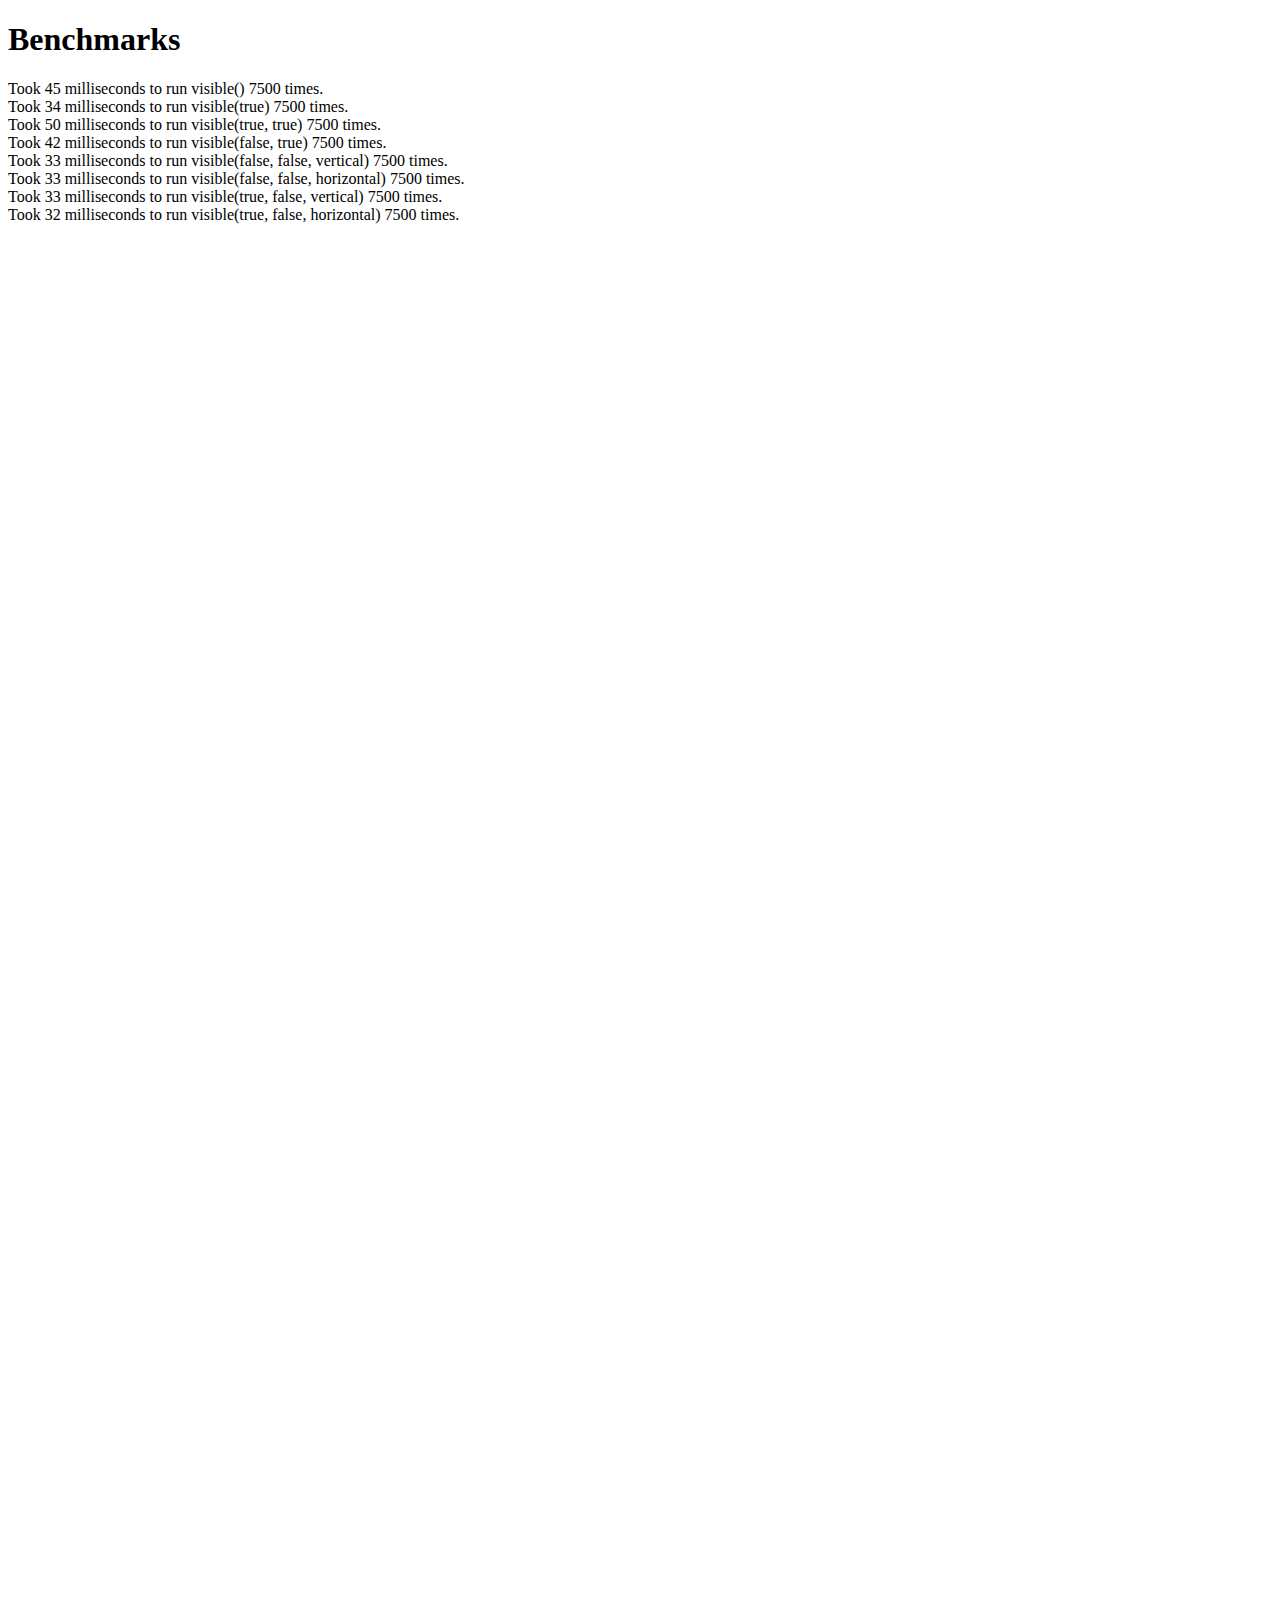
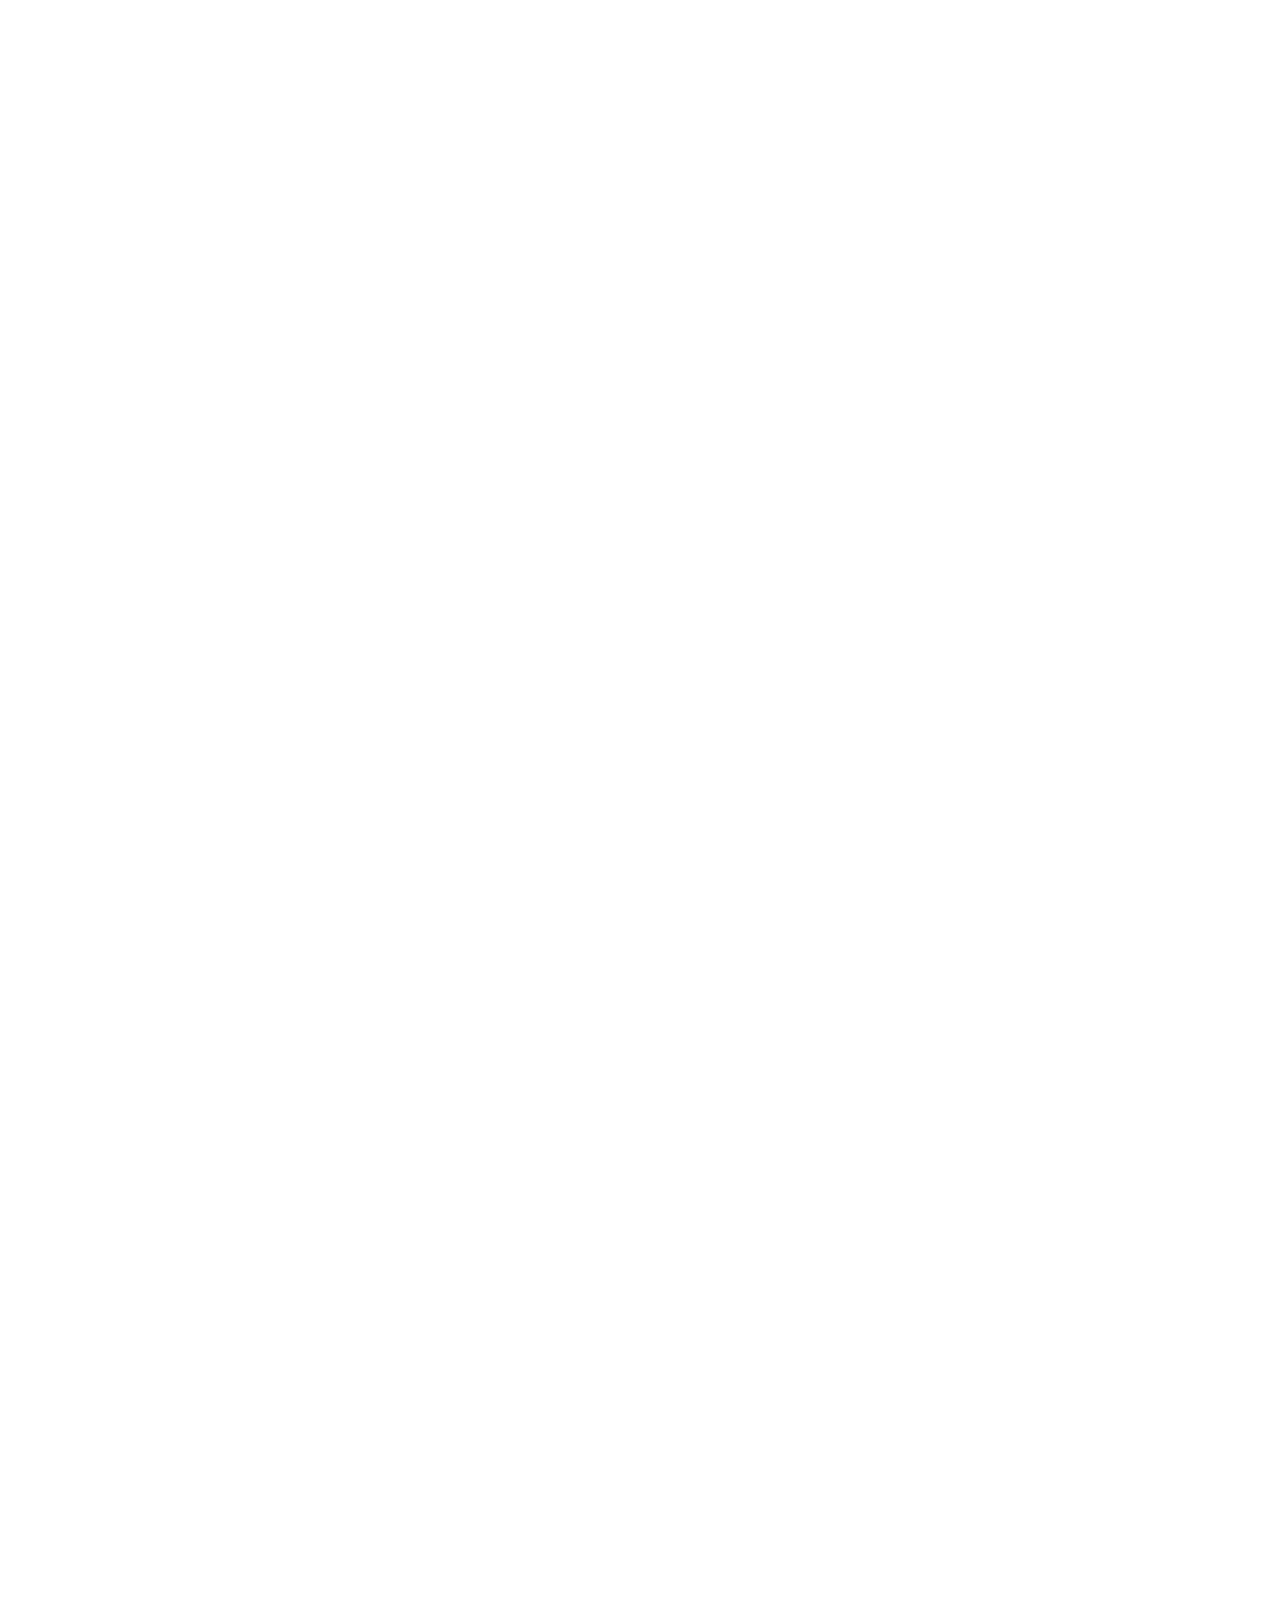
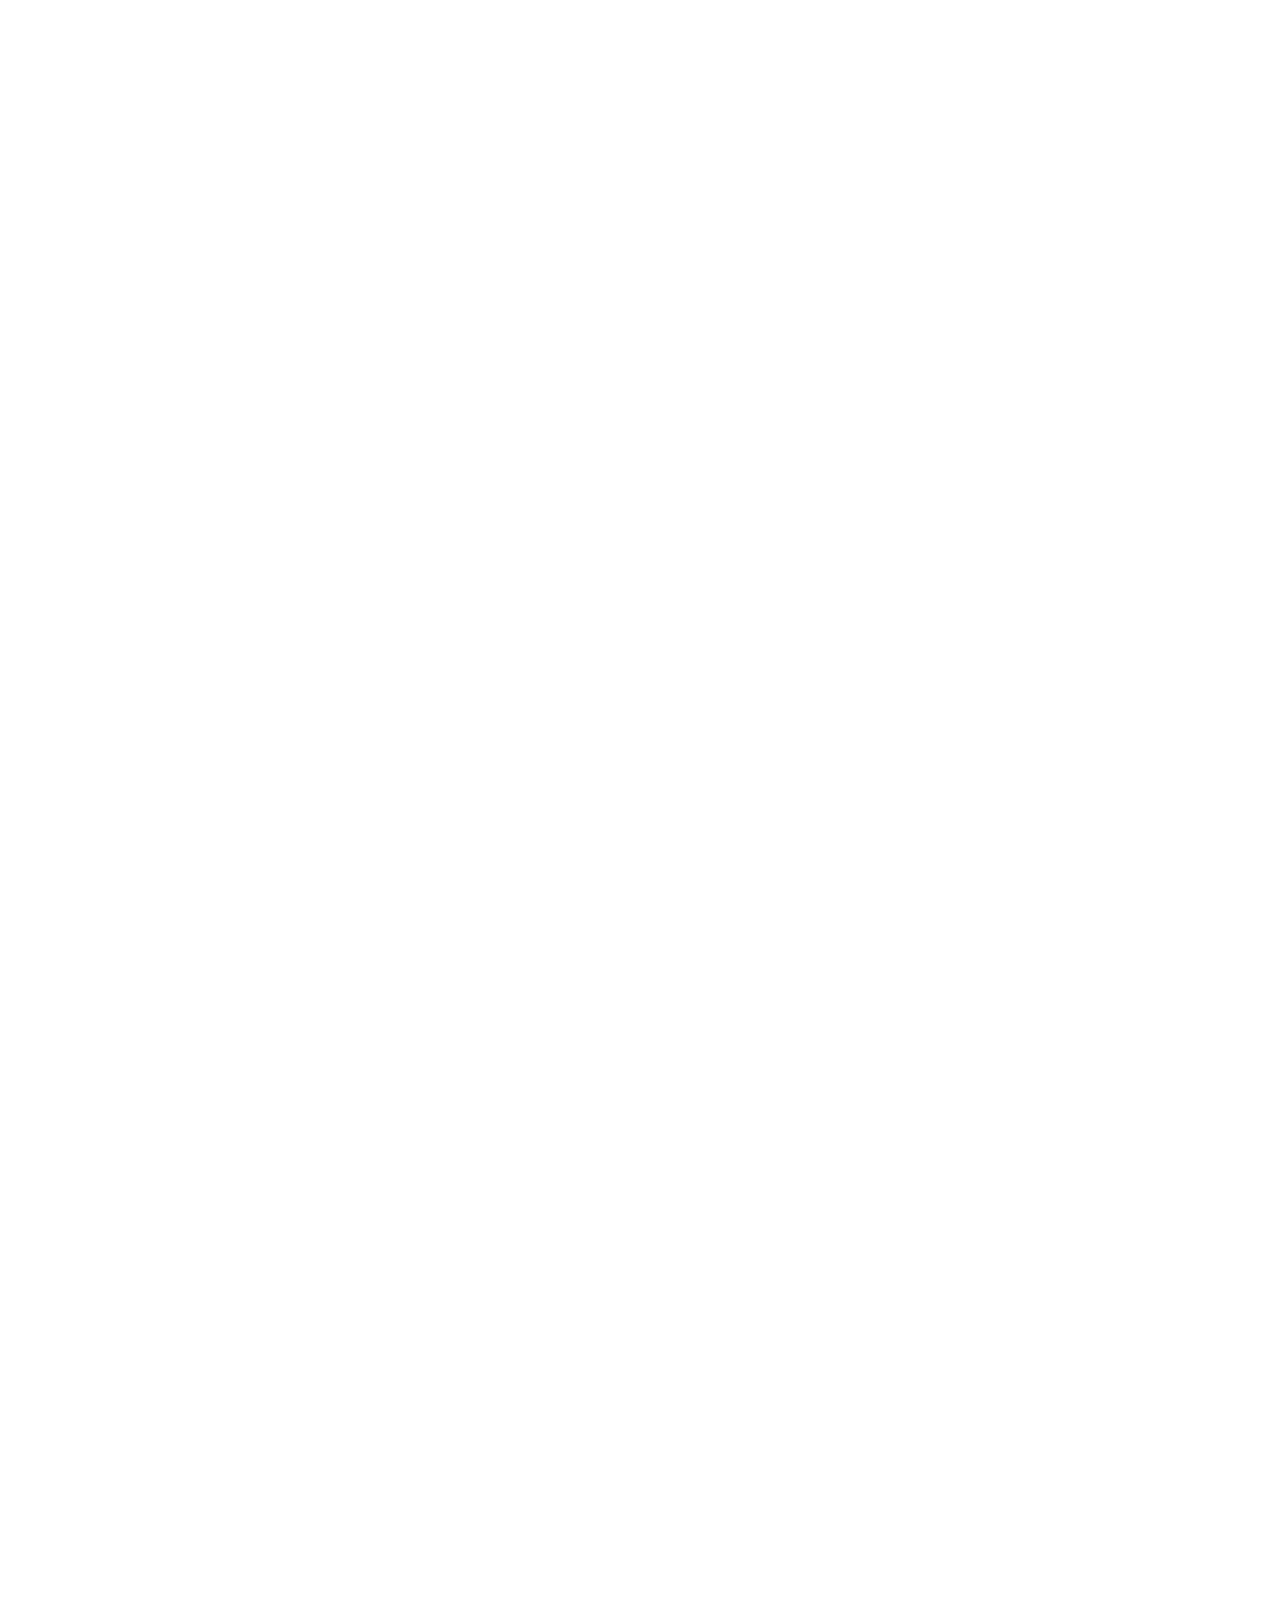
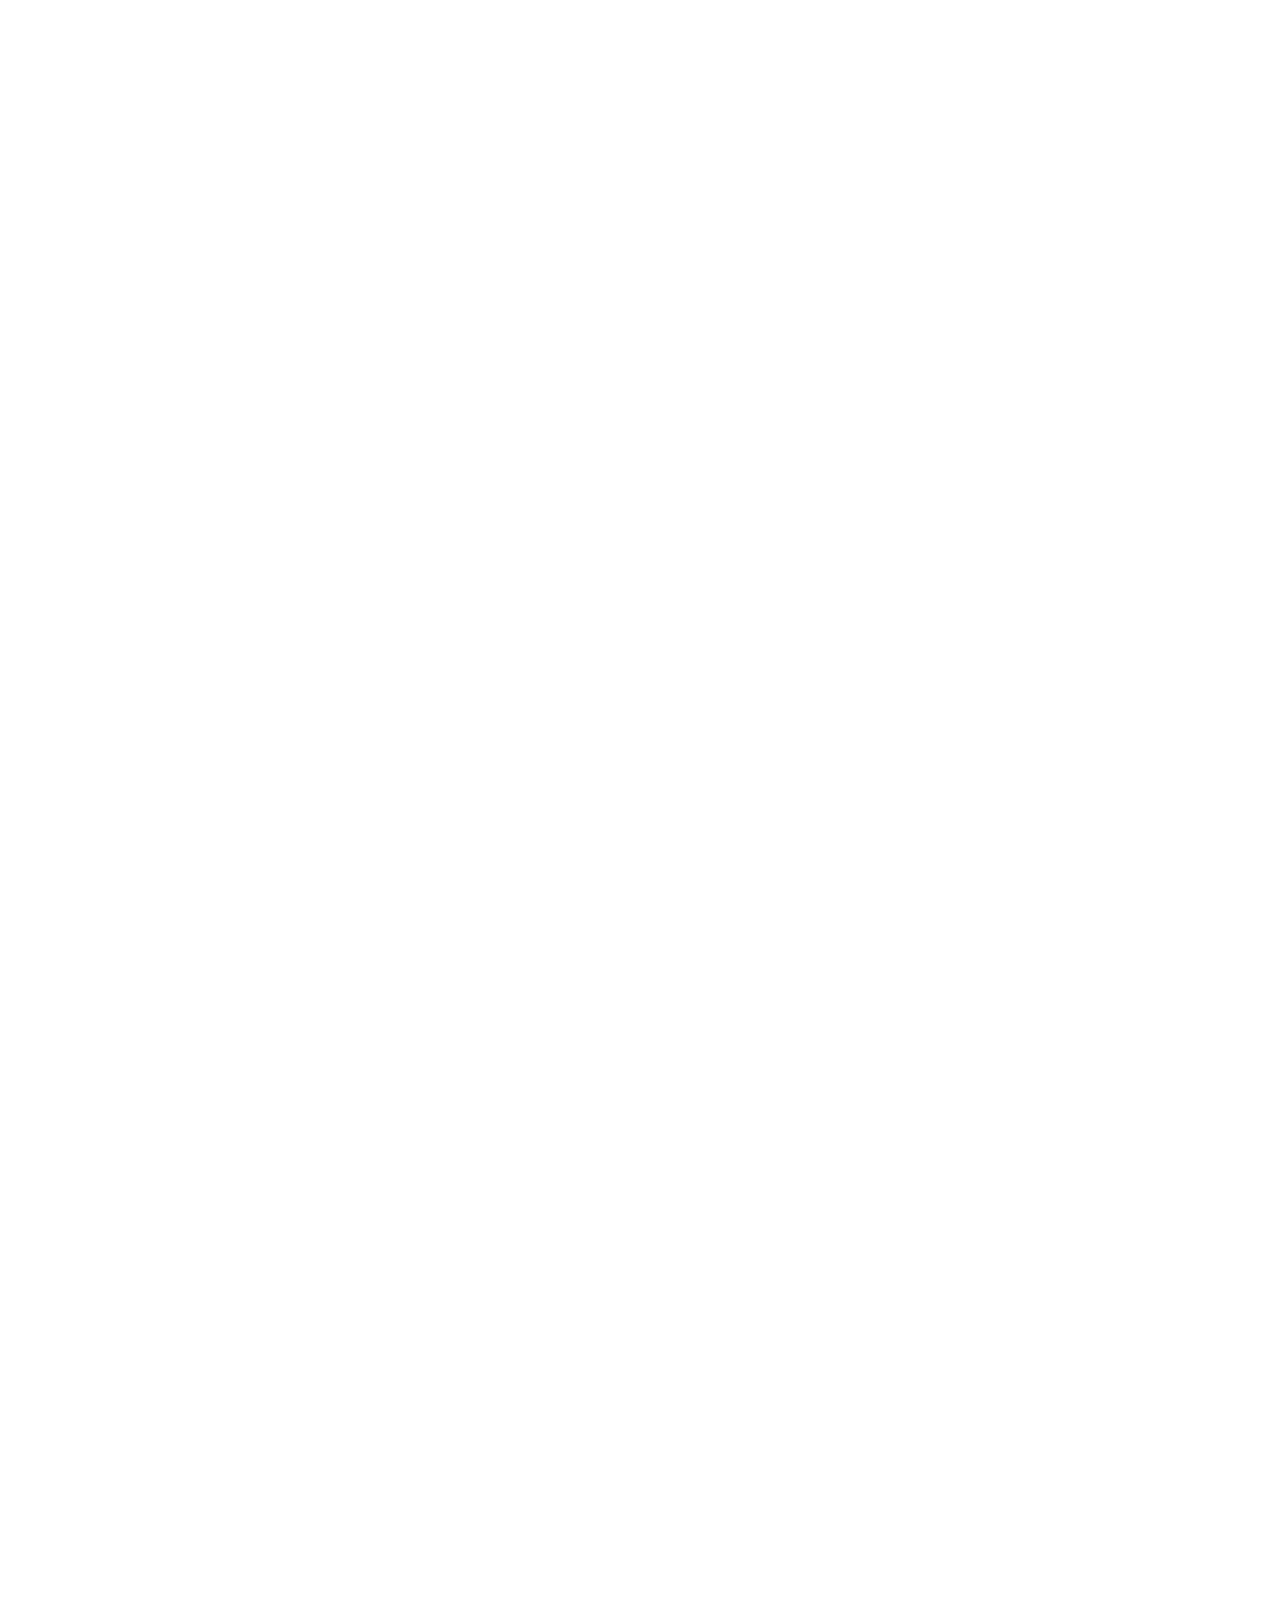
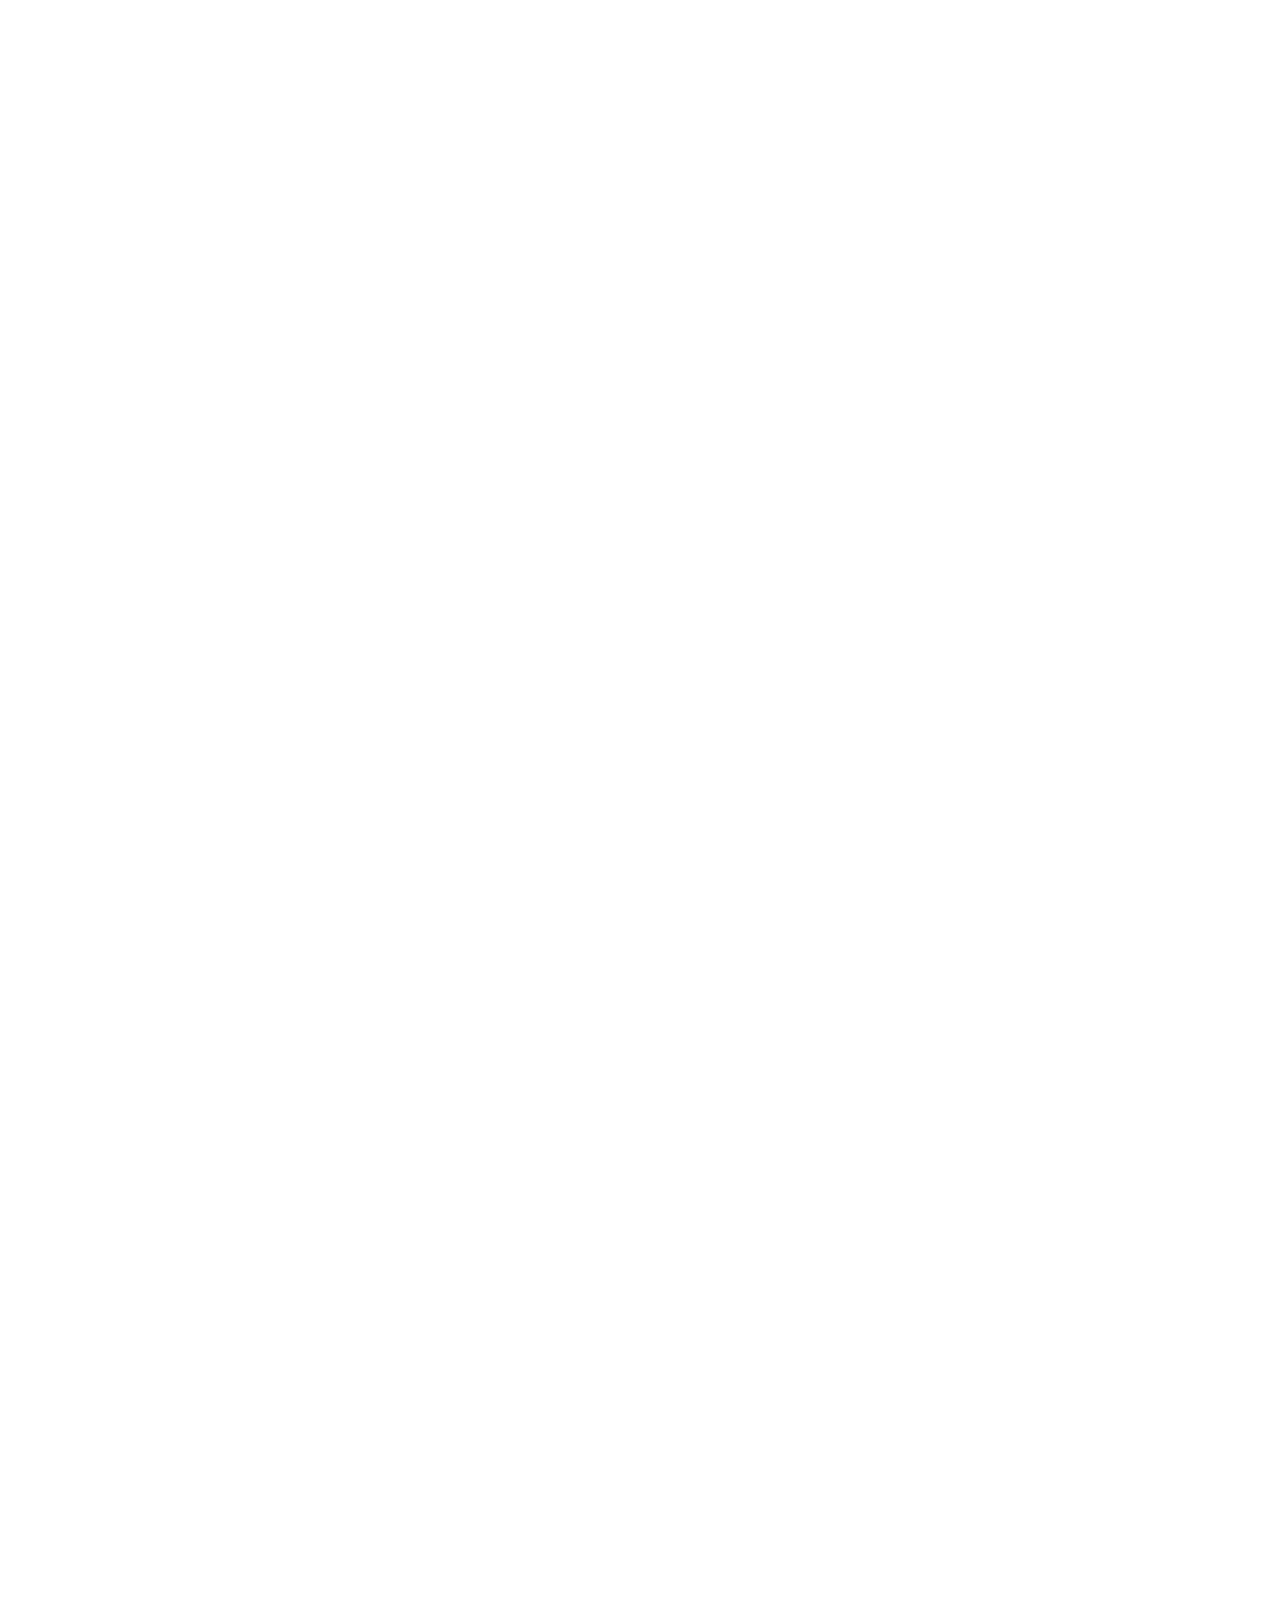
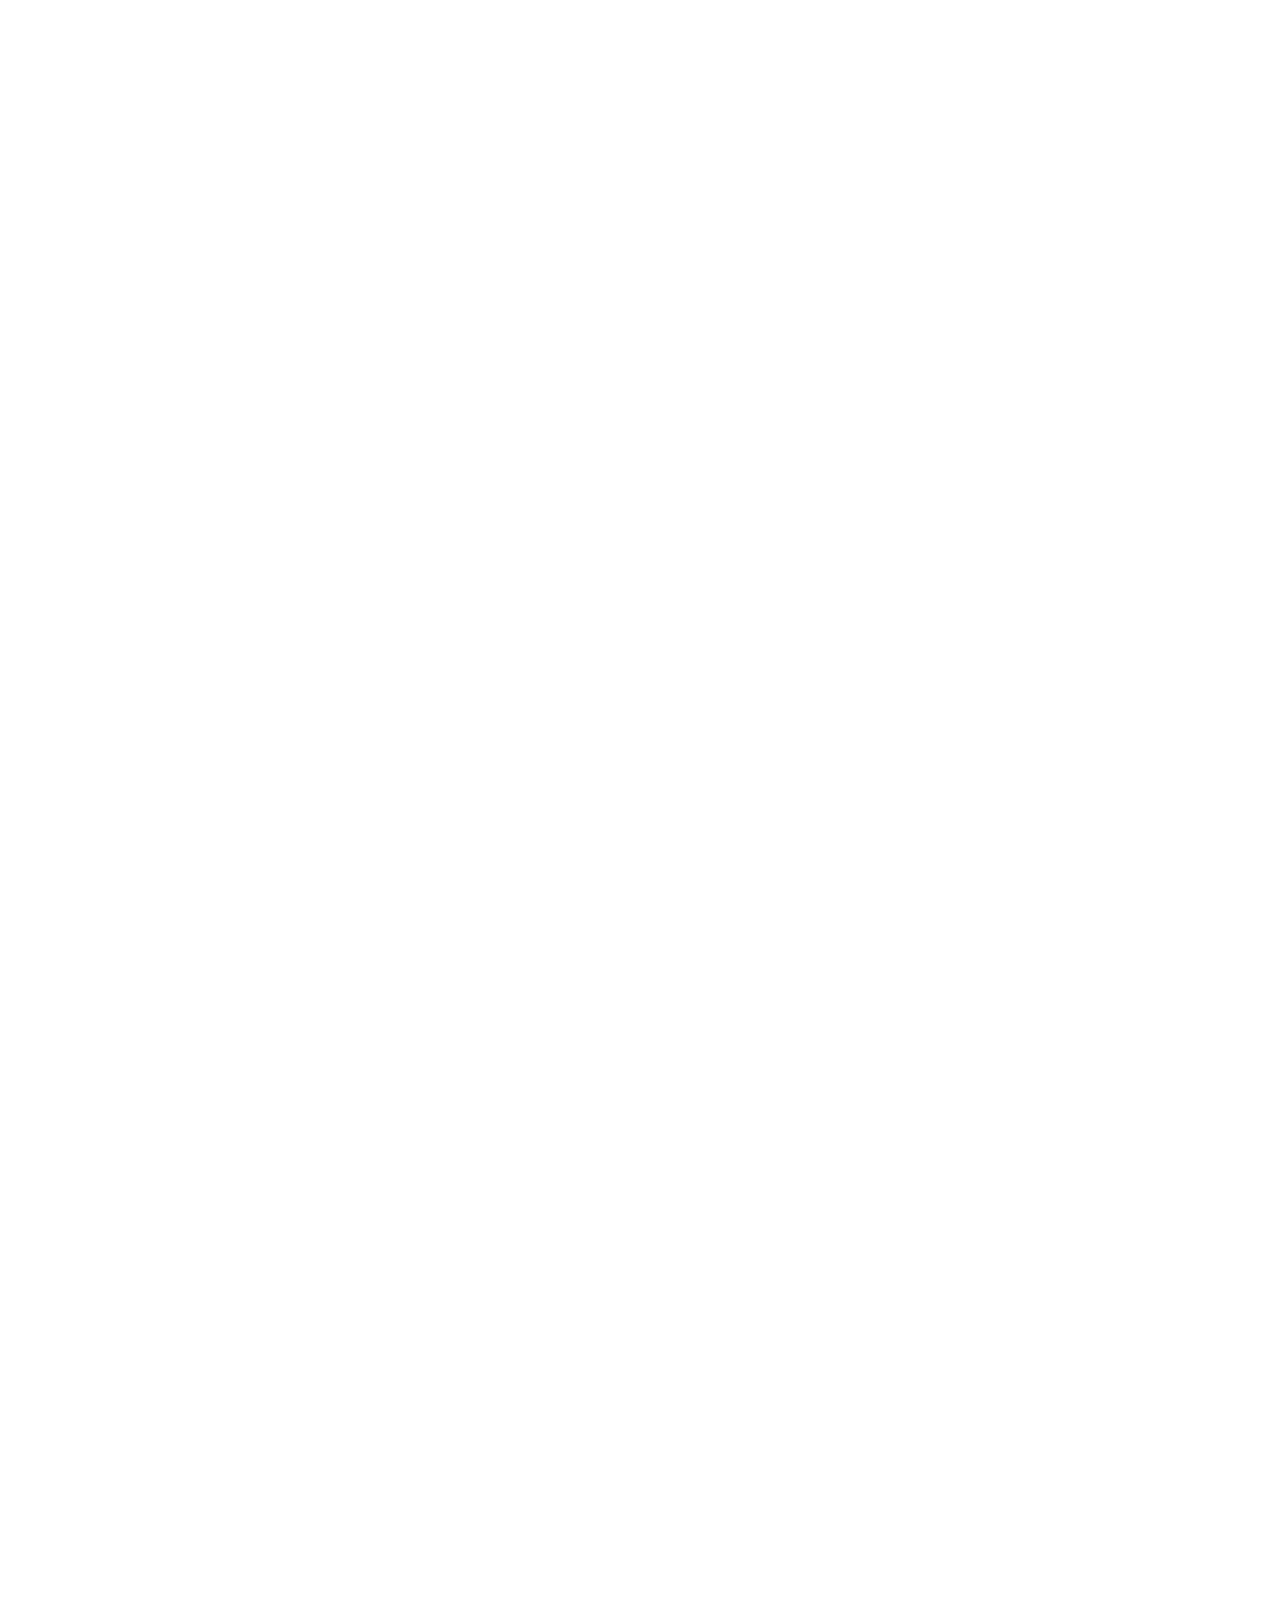
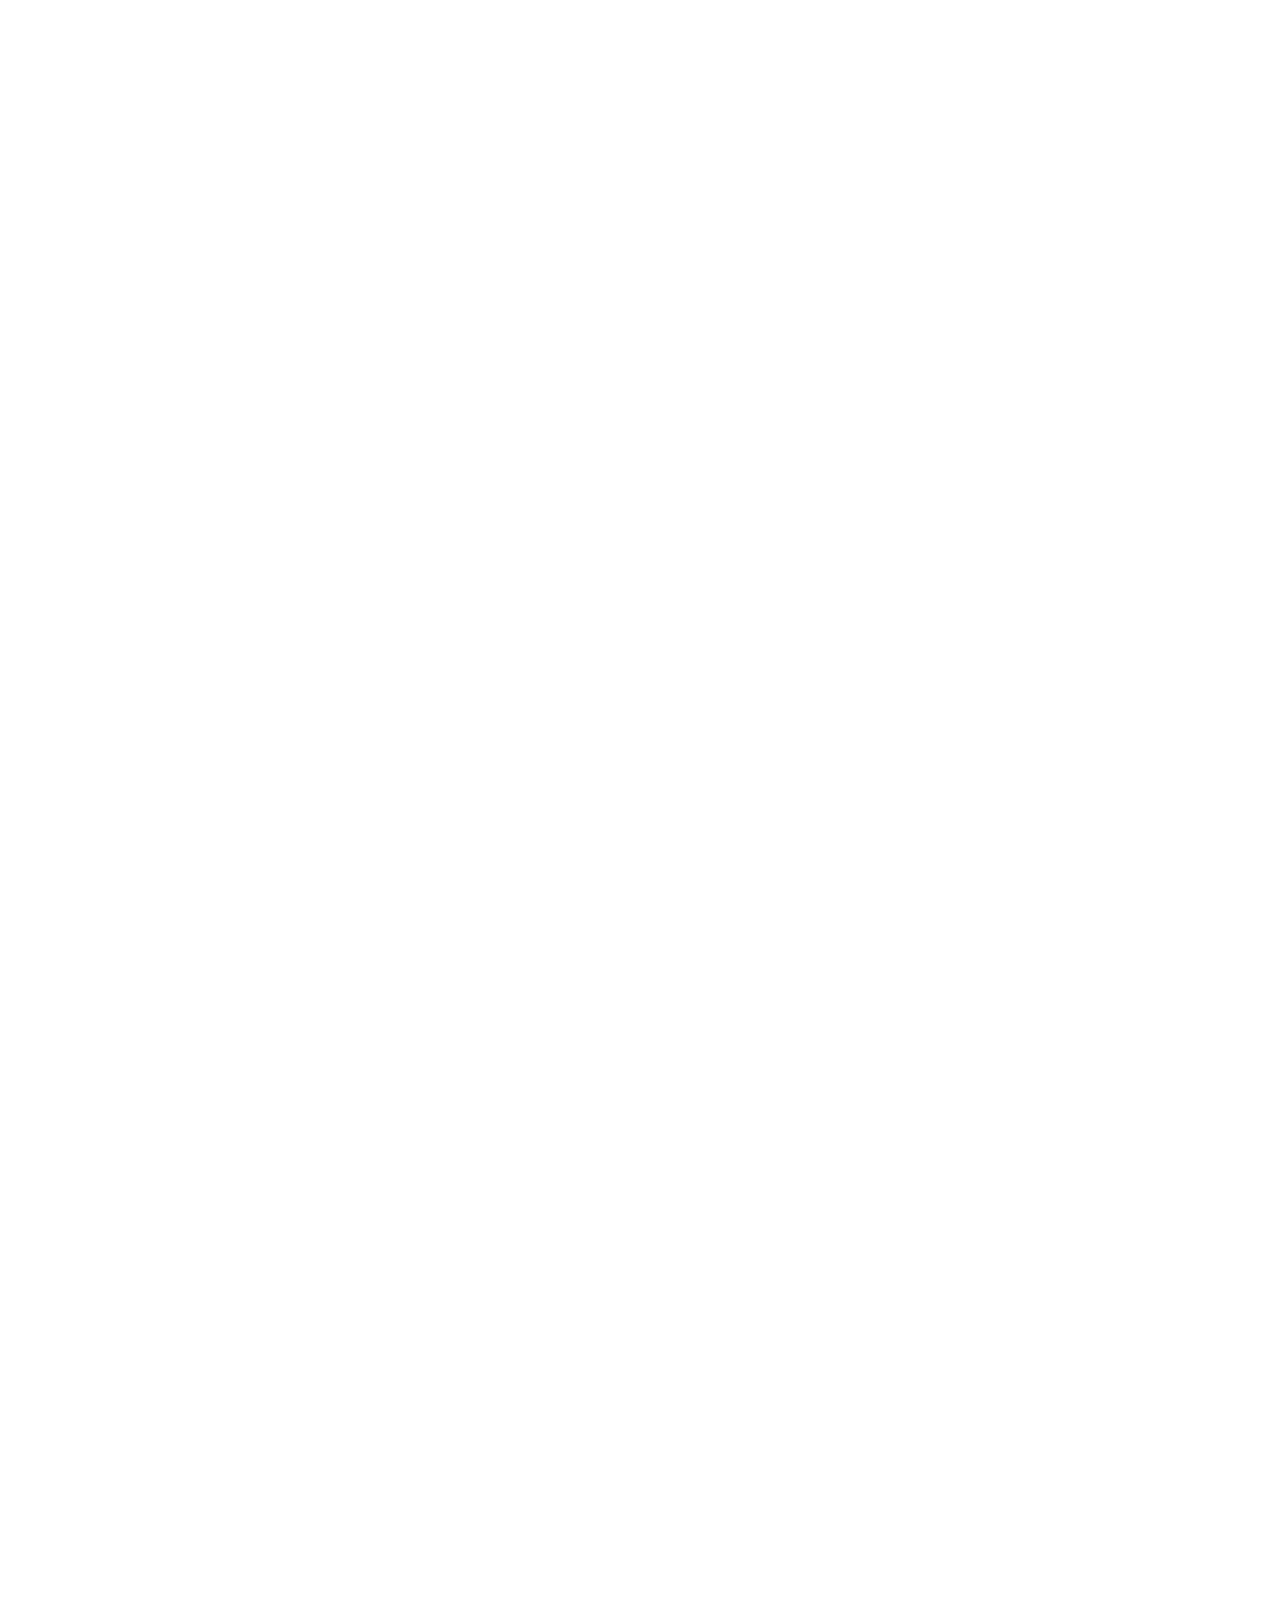
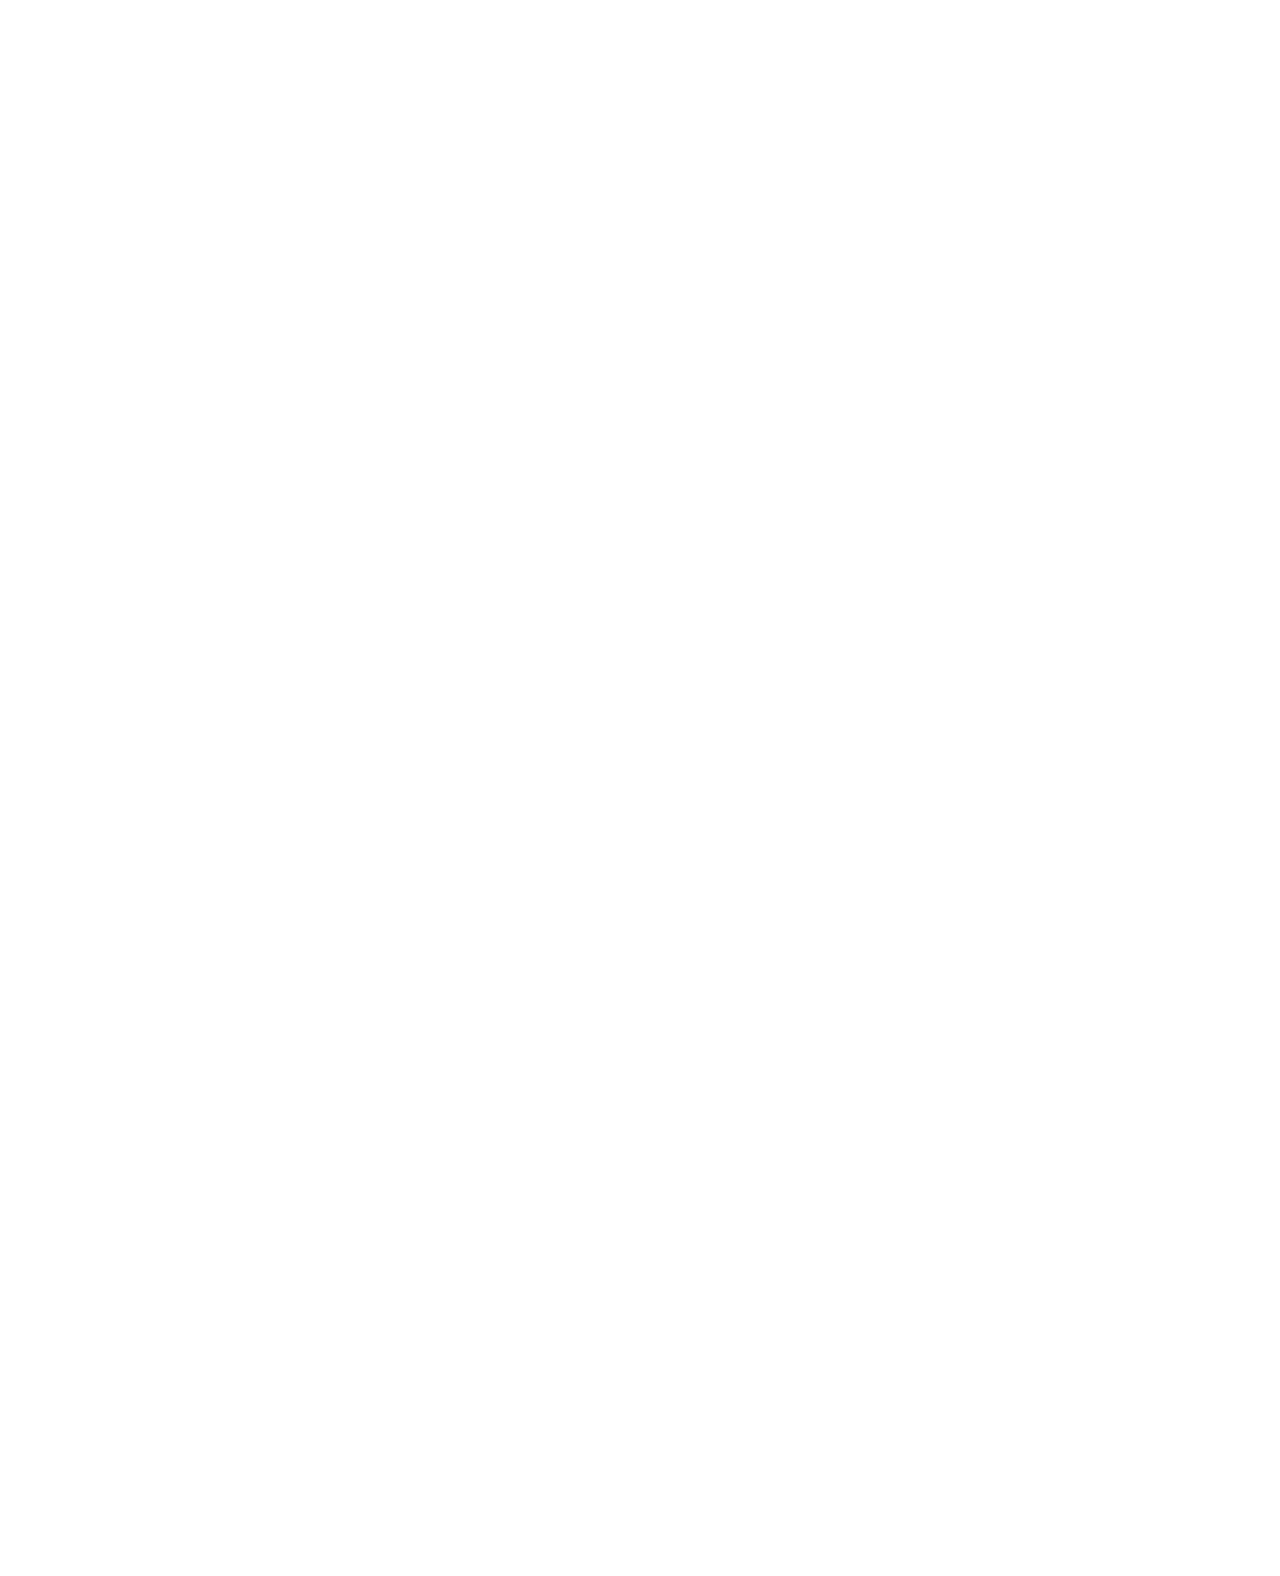
<file: javascript/jquery-visible-master/benchmark/benchmark.html>
<!doctype html>
<html>
<head>
<title>Benchmarks</title>
<style type="text/css">

.fixed{
    position: fixed;
    left:0;
    top:0;
    right:0;
    bottom:0;
}
.abs {
    position:absolute;
    width:10px;
    height:10px;
}
.absx1 { top:-100px; }
.absx2 { top:-1px; }
.absx3 { top:1px; }
.absx4 { bottom:1px; }
.absx5 { bottom:-100px; }
.absy1 { left:-100px; }
.absy2 { left:-1px; }
.absy3 { left:1px; }
.absy4 { right:1px; }
.absy5 { right:-100px; }

.ib,.fl{
    width:500px;
    height:500px;
}

.ib{
    display:inline-block;
}
.fl{
    float:left;
}

</style>
</head>
<body>
<h1>Benchmarks</h1>

<div id="results"></div>

<div id="fixed">

    <div class="test-div abs absx1 absy1"></div>
    <div class="test-div abs absx2 absy1"></div>
    <div class="test-div abs absx3 absy1"></div>
    <div class="test-div abs absx4 absy1"></div>
    <div class="test-div abs absx5 absy1"></div>

    <div class="test-div abs absx1 absy2"></div>
    <div class="test-div abs absx2 absy2"></div>
    <div class="test-div abs absx3 absy2"></div>
    <div class="test-div abs absx4 absy2"></div>
    <div class="test-div abs absx5 absy2"></div>

    <div class="test-div abs absx1 absy3"></div>
    <div class="test-div abs absx2 absy3"></div>
    <div class="test-div abs absx3 absy3"></div>
    <div class="test-div abs absx4 absy3"></div>
    <div class="test-div abs absx5 absy3"></div>

    <div class="test-div abs absx1 absy4"></div>
    <div class="test-div abs absx2 absy4"></div>
    <div class="test-div abs absx3 absy4"></div>
    <div class="test-div abs absx4 absy4"></div>
    <div class="test-div abs absx5 absy4"></div>

    <div class="test-div abs absx1 absy5"></div>
    <div class="test-div abs absx2 absy5"></div>
    <div class="test-div abs absx3 absy5"></div>
    <div class="test-div abs absx4 absy5"></div>
    <div class="test-div abs absx5 absy5"></div>

</div>

<div class="test-div ib"></div><div class="test-div ib"></div><div class="test-div ib"></div><div class="test-div ib"></div><div class="test-div ib"></div>
<div class="test-div ib"></div><div class="test-div ib"></div><div class="test-div ib"></div><div class="test-div ib"></div><div class="test-div ib"></div>
<div class="test-div ib"></div><div class="test-div ib"></div><div class="test-div ib"></div><div class="test-div ib"></div><div class="test-div ib"></div>
<div class="test-div ib"></div><div class="test-div ib"></div><div class="test-div ib"></div><div class="test-div ib"></div><div class="test-div ib"></div>
<div class="test-div ib"></div><div class="test-div ib"></div><div class="test-div ib"></div><div class="test-div ib"></div><div class="test-div ib"></div>

<div class="test-div fl"></div><div class="test-div fl"></div><div class="test-div fl"></div><div class="test-div fl"></div><div class="test-div fl"></div>
<div class="test-div fl"></div><div class="test-div fl"></div><div class="test-div fl"></div><div class="test-div fl"></div><div class="test-div fl"></div>
<div class="test-div fl"></div><div class="test-div fl"></div><div class="test-div fl"></div><div class="test-div fl"></div><div class="test-div fl"></div>
<div class="test-div fl"></div><div class="test-div fl"></div><div class="test-div fl"></div><div class="test-div fl"></div><div class="test-div fl"></div>
<div class="test-div fl"></div><div class="test-div fl"></div><div class="test-div fl"></div><div class="test-div fl"></div><div class="test-div fl"></div>

<script src="jquery-1.10.2.min.js"></script>
<script src="../jquery.visible.js"></script>

<script>

var $divs = $('.test-div');

function run(partial,hidden,direction){
    var start = Date.now();
    var count = 0;
    for (var i=0; i<100; i++){
        $divs.each(function(){
            $(this).visible(partial,hidden,direction);
            count++;
        });
    }
    var end = Date.now();
    return 'Took '+(end-start)+' milliseconds to run visible('+Array.prototype.join.call(arguments,', ')+') '+count+' times.';
}

var results = [
    run(),
    run(true),
    run(true,true),
    run(false,true),
    run(false,false,'vertical'),
    run(false,false,'horizontal'),
    run(true,false,'vertical'),
    run(true,false,'horizontal')
];

$('#results').html(results.join('<br>'));

</script>

</body>
</html>
</file>
